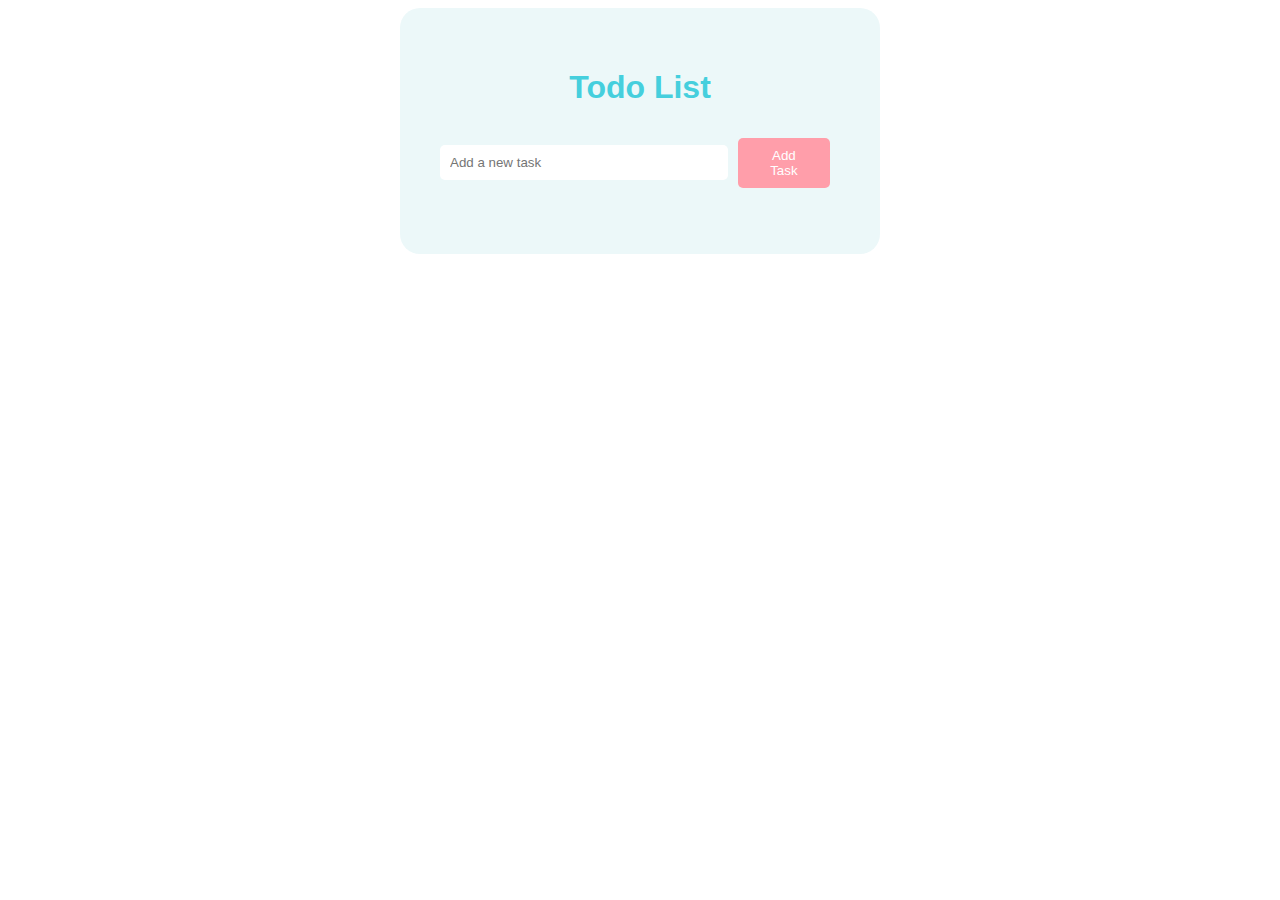
<file: Task2/todolist.html>
<!DOCTYPE html>
<html lang="en">
  <head>
    <meta charset="UTF-8" />
    <meta name="viewport" content="width=device-width, initial-scale=1.0" />
    <title>Todo List</title>
    <link rel="stylesheet" href="styles.css" />
  </head>
  <body>
    <div class="container">
      <h1>Todo List</h1>
      <div class="todo-form">
        <input type="text" id="task" placeholder="Add a new task" />
        <button onclick="addTask()" id="button">Add Task</button>
      </div>
      <ul id="task-list">
      </ul>
    </div>
    <script src="scriptor.js"></script>
  </body>
</html>
</file>
<file: Task2/styles.css>
/* styles.css */
body {
    font-family: Arial, sans-serif;
}

.container {
    max-width: 400px;
    margin: 0 auto;
    padding: 40px;
    text-align: center;
    background-color: #ECF8F9;
    border-radius: 20px;
}

h1 {
    color: #45CFDD;
}

.todo-form {
    display: flex;
    justify-content: center;
    align-items: center;
    margin-top: 20px;
}

input[type="text"] {
    width: 70%;
    padding: 10px;
    border: none;
    border-radius: 5px;
}

button {
    background-color: #FF9EAA;
    color: white;
    border: none;
    border-radius: 5px;
    padding: 10px 20px;
    cursor: pointer;
    margin: 10px;
}

ul {
    list-style-type: none;
    padding: 0;
}

li {
    background-color: white;
    padding: 10px;
    margin: 5px 0;
    border-radius: 5px;
}

/* Target label elements immediately preceded by a checked checkbox */
input[type="checkbox"]:checked + label {
    text-decoration: line-through;
}
</file>
